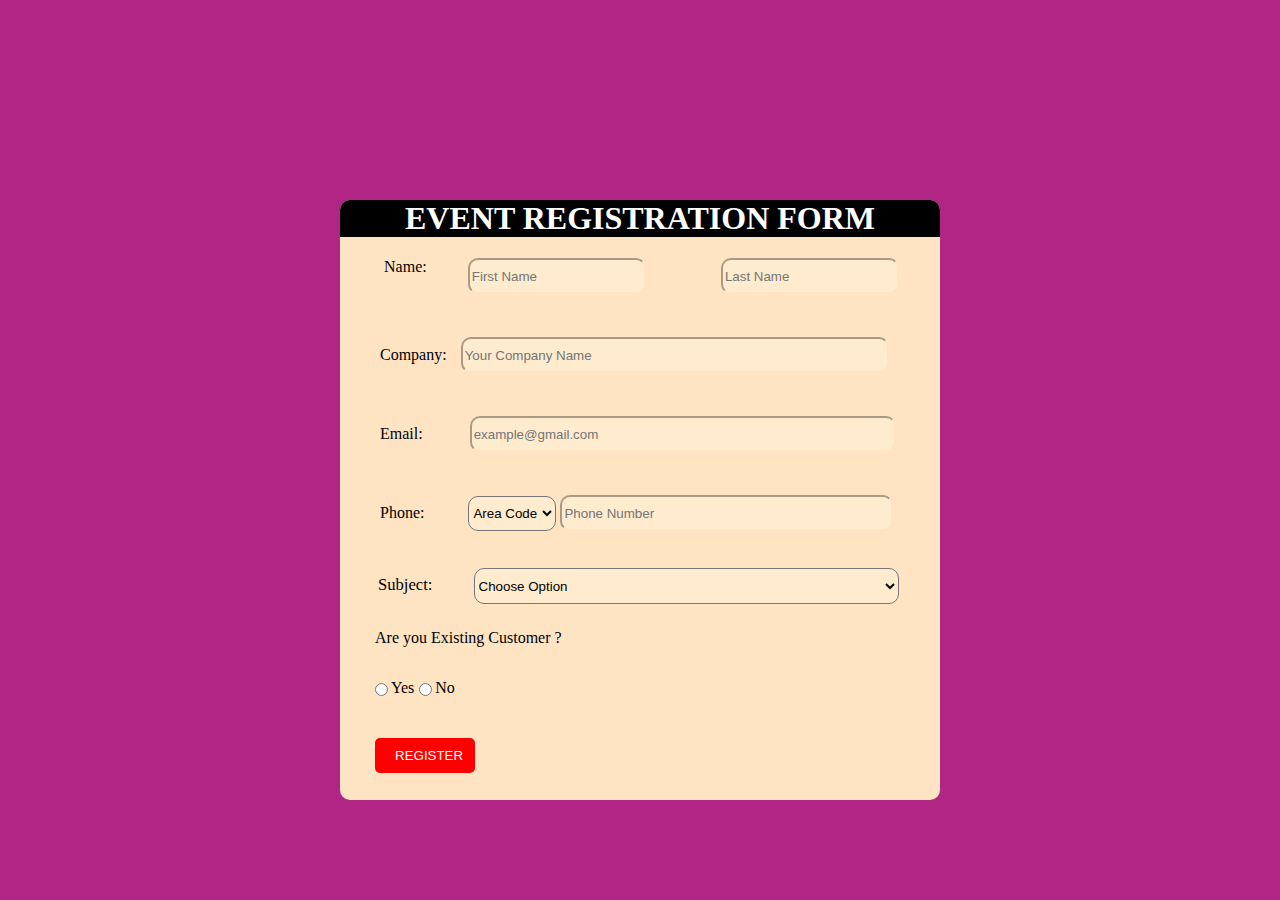
<file: index.html>
<!DOCTYPE html>
<html lang="en">
  <head>
    <meta charset="UTF-8" />
    <meta name="viewport" content="width=device-width, initial-scale=1.0" />
    <link rel="stylesheet" href="style.css">
    <title>Form</title>
    
  </head>
  <body>
    <div id="main">
      <h1>EVENT REGISTRATION FORM</h1>
      <form>
        <div id="div1">
          <label for="Name">Name:</label>
          <input
            type="text"
            name="Name"
            id="firstName"
            maxlength="20"
            placeholder="First Name"
            required="required"
          />
          <!-- <p>First Name</p> -->
          <label for="lastName"></label>
          <input
            type="text"
            name="lastName"
            id="lastName"
            placeholder="Last Name"
            required="required"
          />
          <!-- <p>last name</p> -->
        </div>
        <br />

        <div id="div2">
          <label for="Company">Company:</label>
          <input
            type="text"
            name="Company"
            id="cmpny"
            required="required"
            maxlength="25"
            placeholder="Your Company Name"
          />
        </div>
        <br />

        <div id="div2">
          <label for="Email">Email:</label>
          <input
            type="email"
            name="Email"
            id="mail"
            required="required"
            placeholder="example@gmail.com"
          />
        </div>
        <br />

        <div id="phone">
          <div id="label">
            <label for="Phone">Phone:</label>
          </div>

          <select name="Phone" id="Code" required="required">
            <option value="Area code">Area Code</option>
            <option value="Pakistan">+92</option>
            <option value="Afghanistan">+93</option>
            <option value="India">+91</option>
            <option value="America">+1</option>
            <option value="Australia">+61</option>
            <option value="Bangladesh">+880</option>
            <option value="Palestine">+970</option>
            <option value="China">+86</option>
            <option value="Russia">+7</option>
            <option value="Iraq">+964</option>
          </select>
          <input
            type="text"
            placeholder="Phone Number "
            id="text"
            required="required"
            maxlength="10"
          />
        </div>
        <br />

        <div id="Subject">
          <label for="Subject">Subject:</label>
          <select name="Subject" id="Sub" required="required">
            <option value="option">Choose Option</option>
            <option value="Computer Science">Web-Development</option>
            <option value="Computer Science">Hacking</option>
            <option value="Computer Science">Robotics</option>
            <option value="Computer Science">App Development</option>
          </select>
        </div>

        <p id="p1">Are you Existing Customer ?</p>

        <div id="Radio">
          <label for="radio"></label>
          <input
            type="radio"
            value="radio"
            name="radio"
            id="radio"
            required="required"
          />
          <p>Yes</p>
          <input type="radio" value="radio" name="radio" id="radio" />
          <p>No</p>
        </div>

        <div id="submit">
          <label for="submit"></label>
          <button>REGISTER</button>
        </div>
      </form>
    </div>
  </body>
</html>
</file>
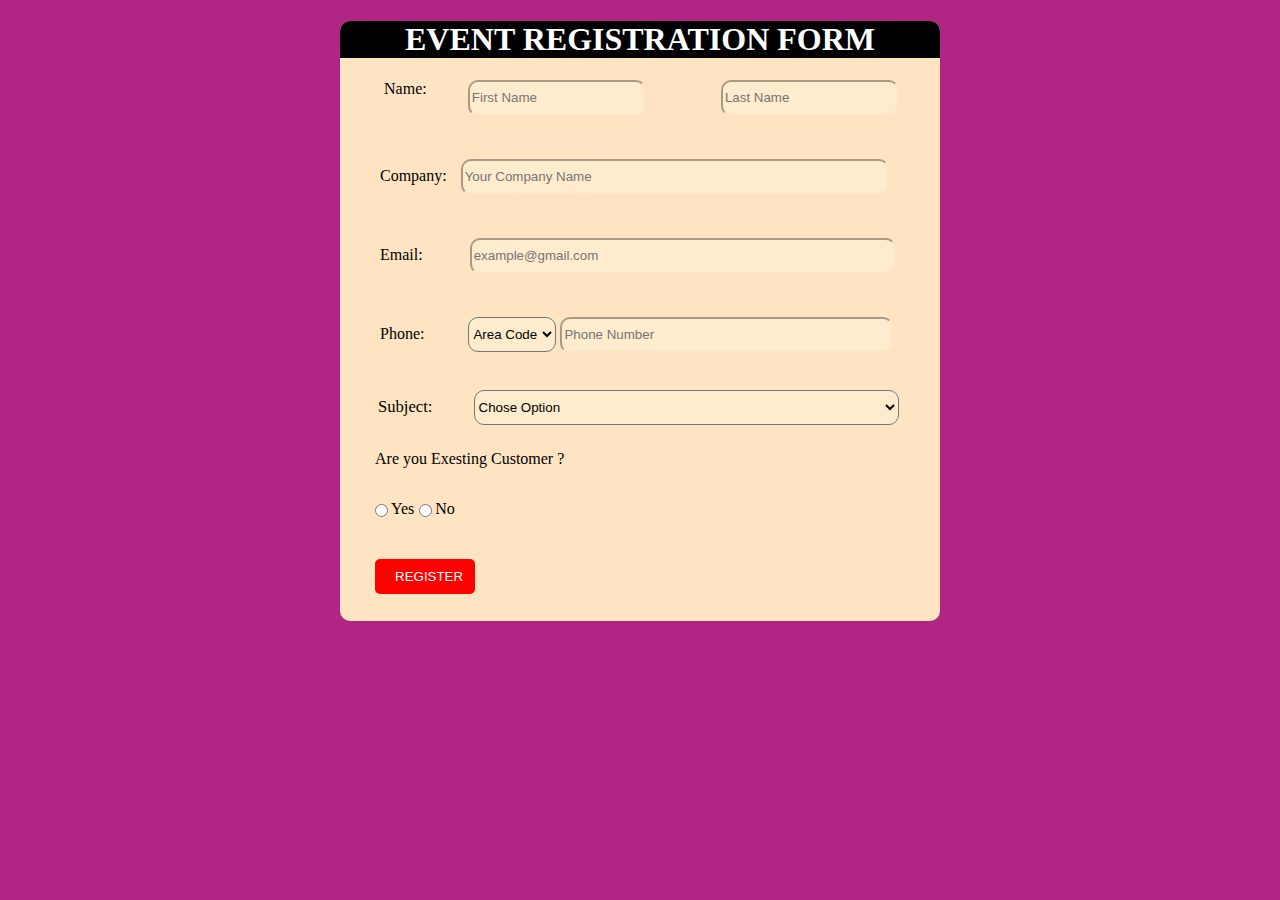
<file: form.html>
<!DOCTYPE html>
<html lang="en">
  <head>
    <meta charset="UTF-8" />
    <meta name="viewport" content="width=device-width, initial-scale=1.0" />
    <title>Form</title>
    <style>
      body {
        background-color: rgb(177, 37, 132);
      }
      #main {
        background-color: bisque;
        margin-left: auto;
        margin-right: auto;
        width: 600px;
        height: 600px;
        border-radius: 10px;
      }
      h1 {
        text-align: center;
        background-color: black;
        color: white;
        border-radius: 10px 10px 0px 0px;
      }
      #div1 {
        display: inline-block;
        display: flex;
        flex-direction: row;
        justify-content: space-evenly;
        margin-bottom: 25px;
      }
      #div1 > label {
        margin-left: 13px;
      }
      #firstName {
        height: 30px;
        width: 170px;
        border-radius: 10px;
        margin-left: 10px;
        background-color: blanchedalmond;
        border-color: bisque;
      }
      #lastName {
        height: 30px;
        width: 170px;
        border-radius: 10px;
        margin-right: 10px;
        border-color: bisque;
        background-color: blanchedalmond;
      }
      #div2 {
        margin-bottom: 25px;
      }
      #div2 > label {
        flex-direction: row;
        margin-left: 40px;
      }
      #cmpny {
        display: inline-block;
        margin-left: 10px;
        width: 420px;
        height: 30px;
        border-radius: 10px;
        background-color: blanchedalmond;
        border-color: bisque;
      }
      #mail {
        margin-left: 43px;
        width: 418px;
        height: 30px;
        border-radius: 10px;
        background-color: blanchedalmond;
        border-color: bisque;
      }

      #Code {
        width: 88px;
        height: 35.2px;
        border-radius: 10px;
        margin-left: 40px;
        background-color: blanchedalmond;
      }
      #text {
        width: 325px;
        height: 30px;
        border-radius: 10px;
        background-color: blanchedalmond;
        border-color: bisque;
      }
      #phone {
        margin-bottom: 25px;
        height: 30px;
        border-radius: 10px;
      }
      #label {
        display: inline;
        margin-left: 40px;
      }
      #Subject {
        margin-left: 38px;
        font-size: 16.6px;
        color: black;
        font-weight: 16.6px;
        margin-bottom: 25px;
      }
      #Sub {
        width: 425px;
        height: 35.2px;
        margin-left: 37px;
        border-radius: 10px;
        background-color: blanchedalmond;
      }
      #p1 {
        font-weight: 30px;
        margin-left: 35px;
        /* display: inline; */
      }
      #Radio {
        margin-bottom: 25px;
        display: flex;
        /* flex-direction: row; */
      }
      #Radio label {
        margin-right: 30px;
      }
      button {
        margin-left: 35px;
        background-color: red;
        color: white;
        border: none;
        padding: 10px 20px;
        border-radius: 5px;
        cursor: pointer;
        width: 100px;
        height: 50;
      }
    </style>
  </head>
  <body>
    <div id="main">
      <h1>EVENT REGISTRATION FORM</h1>
      <form>
        <div id="div1">
          <label for="Name">Name:</label>
          <input
            type="text"
            name="Name"
            id="firstName"
            maxlength="20"
            placeholder="First Name"
            required="required"
          />
          <!-- <p>First Name</p> -->
          <label for="lastName"></label>
          <input
            type="text"
            name="lastName"
            id="lastName"
            placeholder="Last Name"
            required="required"
          />
          <!-- <p>last name</p> -->
        </div>
        <br />

        <div id="div2">
          <label for="Company">Company:</label>
          <input
            type="text"
            name="Company"
            id="cmpny"
            required="required"
            maxlength="25"
            placeholder="Your Company Name"
          />
        </div>
        <br />

        <div id="div2">
          <label for="Email">Email:</label>
          <input
            type="email"
            name="Email"
            id="mail"
            required="required"
            placeholder="example@gmail.com"
          />
        </div>
        <br />

        <div id="phone">
          <div id="label">
            <label for="Phone">Phone:</label>
          </div>

          <select name="Phone" id="Code" required="required">
            <option value="Area code">Area Code</option>
            <option value="Pakistan">+92</option>
            <option value="Afghanistan">+93</option>
            <option value="Idia">+91</option>
            <option value="Ameraica">+1</option>
            <option value="Austrialia">+61</option>
            <option value="Bangladish">+880</option>
            <option value="Palestine">+970</option>
            <option value="China">+86</option>
            <option value="Russia">+7</option>
            <option value="Iraq">+964</option>
          </select>
          <input
            type="text"
            placeholder="Phone Number "
            id="text"
            required="required"
            maxlength="10"
          />
        </div>
        <br />

        <div id="Subject">
          <label for="Subject">Subject:</label>
          <select name="Subject" id="Sub" required="required">
            <option value="option">Chose Option</option>
            <option value="Computer Science">Web-Development</option>
            <option value="Computer Science">Hacking</option>
            <option value="Computer Science">Robotics</option>
            <option value="Computer Science">App Development</option>
          </select>
        </div>

        <p id="p1">Are you Exesting Customer ?</p>

        <div id="Radio">
          <label for="radio"></label>
          <input
            type="radio"
            value="radio"
            name="radio"
            id="radio"
            required="required"
          />
          <p>Yes</p>
          <input type="radio" value="radio" name="radio" id="radio" />
          <p>No</p>
        </div>

        <div id="submit">
          <label for="submit"></label>
          <button>REGISTER</button>
        </div>
      </form>
    </div>
  </body>
</html>
</file>
<file: style.css>
body {
    background-color: rgb(177, 37, 132);
  }
  #main {
    background-color: bisque;
    margin-left: auto;
    margin-right: auto;
    width: 600px;
    height: 600px;
    border-radius: 10px;
    margin-top: 200px;
  }
  h1 {
    text-align: center;
    background-color: black;
    color: white;
    border-radius: 10px 10px 0px 0px;
  }
  #div1 {
    display: inline-block;
    display: flex;
    flex-direction: row;
    justify-content: space-evenly;
    margin-bottom: 25px;
  }
  #div1 > label {
    margin-left: 13px;
  }
  #firstName {
    height: 30px;
    width: 170px;
    border-radius: 10px;
    margin-left: 10px;
    background-color: blanchedalmond;
    border-color: bisque;
  }
  #lastName {
    height: 30px;
    width: 170px;
    border-radius: 10px;
    margin-right: 10px;
    border-color: bisque;
    background-color: blanchedalmond;
  }
  #div2 {
    margin-bottom: 25px;
  }
  #div2 > label {
    flex-direction: row;
    margin-left: 40px;
  }
  #cmpny {
    display: inline-block;
    margin-left: 10px;
    width: 420px;
    height: 30px;
    border-radius: 10px;
    background-color: blanchedalmond;
    border-color: bisque;
  }
  #mail {
    margin-left: 43px;
    width: 418px;
    height: 30px;
    border-radius: 10px;
    background-color: blanchedalmond;
    border-color: bisque;
  }

  #Code {
    width: 88px;
    height: 35.2px;
    border-radius: 10px;
    margin-left: 40px;
    background-color: blanchedalmond;
  }
  #text {
    width: 325px;
    height: 30px;
    border-radius: 10px;
    background-color: blanchedalmond;
    border-color: bisque;
  }
  #phone {
    margin-bottom: 25px;
    height: 30px;
    border-radius: 10px;
  }
  #label {
    display: inline;
    margin-left: 40px;
  }
  #Subject {
    margin-left: 38px;
    font-size: 16.6px;
    color: black;
    font-weight: 16.6px;
    margin-bottom: 25px;
  }
  #Sub {
    width: 425px;
    height: 35.2px;
    margin-left: 37px;
    border-radius: 10px;
    background-color: blanchedalmond;
  }
  #p1 {
    font-weight: 30px;
    margin-left: 35px;
    /* display: inline; */
  }
  #Radio {
    margin-bottom: 25px;
    display: flex;
    /* flex-direction: row; */
  }
  #Radio label {
    margin-right: 30px;
  }
  button {
    margin-left: 35px;
    background-color: red;
    color: white;
    border: none;
    padding: 10px 20px;
    border-radius: 5px;
    cursor: pointer;
    width: 100px;
    height: 50;
  }
</file>
